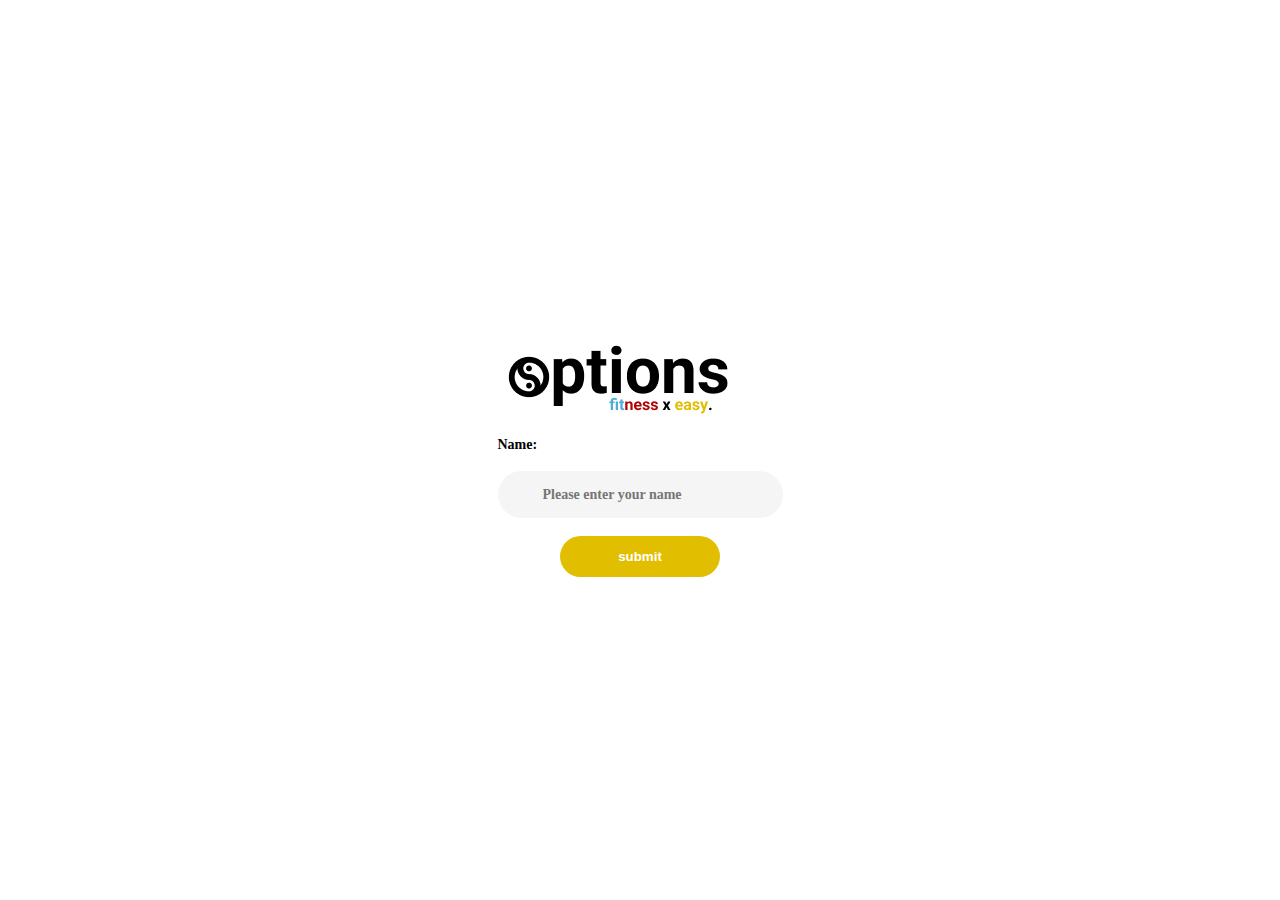
<file: index.html>
<!DOCTYPE html>
<html lang="en">
<head>
    <meta charset="UTF-8">
    <meta http-equiv="X-UA-Compatible" content="IE=edge">
    <meta name="viewport" content="width=device-width, initial-scale=1.0">
    <title>Options Fitness</title>
	
	 <!--Main CSS Stylesheet-->
  <link rel="Stylesheet" type="text/css" href="CSS/Stylesheet.css"/>
</head>
	
<body id="indexContainer">
    <header id="headerContainer">
        <img id="indexlogo" alt="Logo" src="images/logo_com6338_options.png">
    </header>

	 <!--Entire Section/Rectangle Box-->
	   <section>
		   <div id="nameblock">
			<form id="name-box" action="Loading Page.html">
				<label id="namelabel" for="name">Name:</label><br>
				<input id="inputtext" type="text" placeholder="Please enter your name" required><br>
				<button onclick="submitName()" id="indexsubmit" type="submit">submit</button> 
			</form>
		   </div>
	   </section>
	<script src="indexpage.js"></script>
		
</body>
</html>
</file>
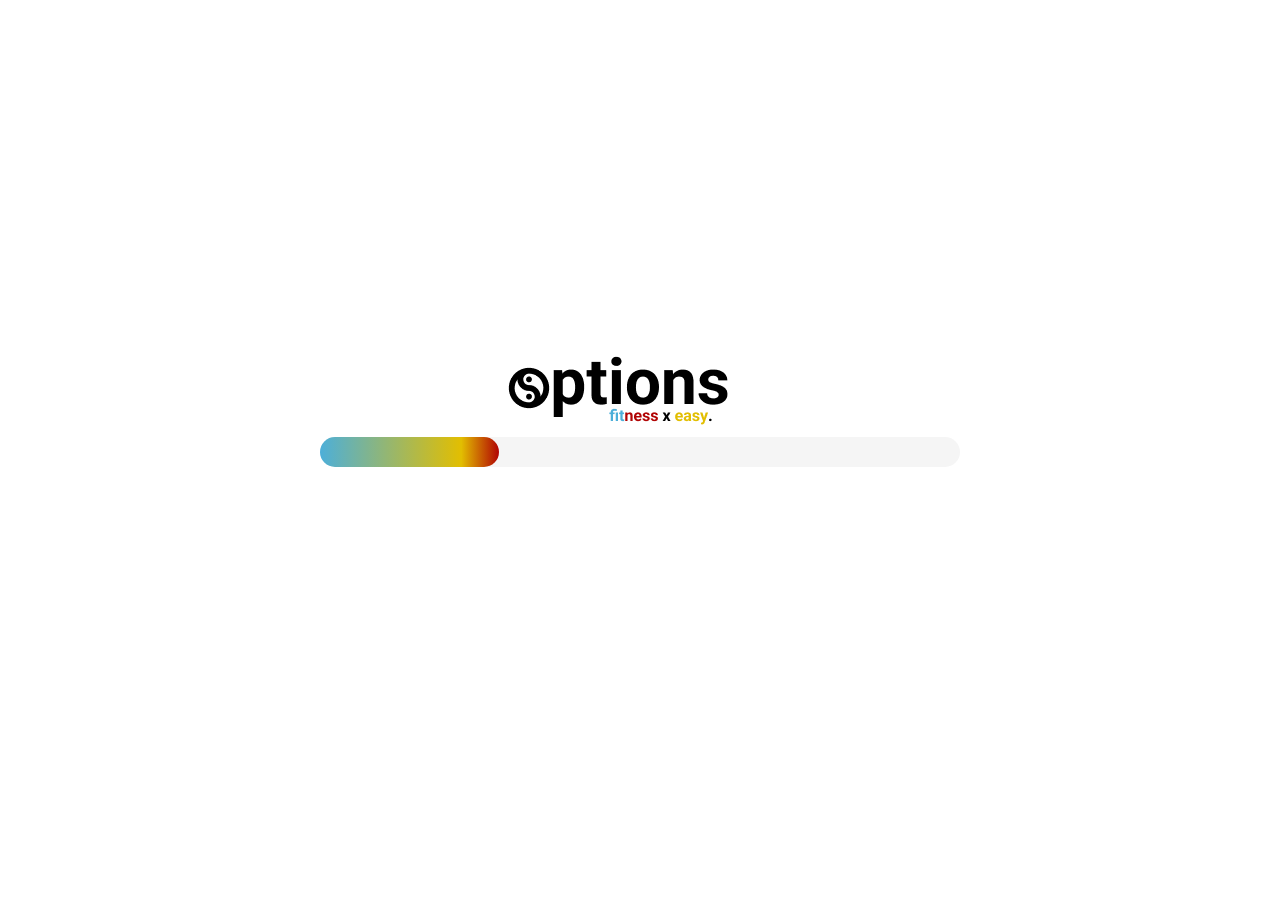
<file: Loading Page.html>
<!DOCTYPE html>
<html lang="en">
<head>
    <meta charset="UTF-8">
    <meta http-equiv="X-UA-Compatible" content="IE=edge">
    <meta name="viewport" content="width=device-width, initial-scale=1.0">
    <title>Options Fitness</title>
	
	 <!--Main CSS Stylesheet-->
    <link rel="Stylesheet" type="text/css" href="CSS/Stylesheet.css"/>	
</head>
	
<body id="loaderBody">
	<div id="Logo">
	    <a href="index.html"><img alt="Logo" src="images/logo_com6338_options.png"></a>
	</div>
		
    <!--Loading Bar & Progress-->
	<div id="myProgress">
		<div id="loaderBar"></div>
	</div>

	<script src="Loading Page.js"></script>		
</body>

</html>
</file>
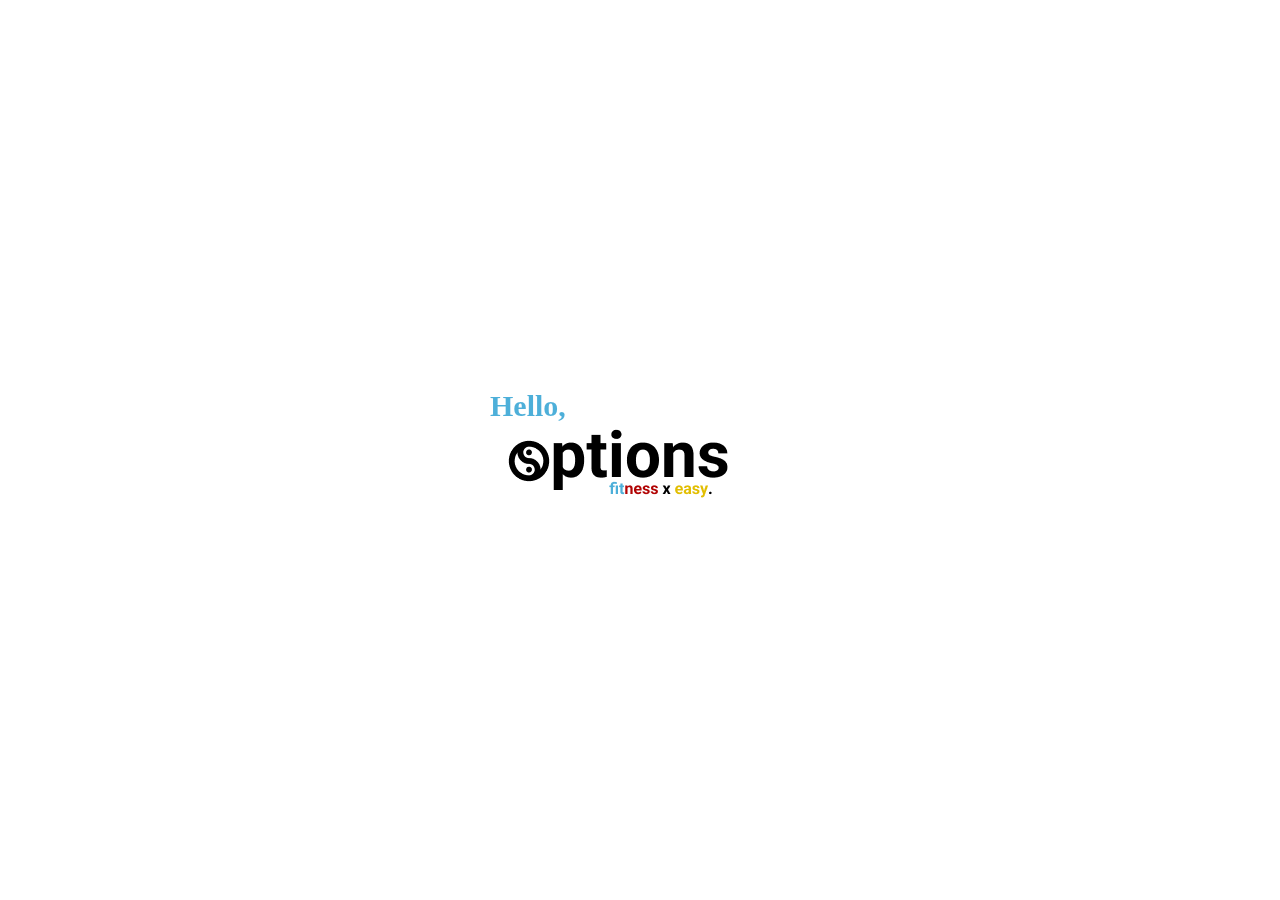
<file: Welcome Page.html>
<!DOCTYPE html>
<html lang="en">
<head>
    <meta charset="UTF-8">
    <meta http-equiv="X-UA-Compatible" content="IE=edge">
    <meta name="viewport" content="width=device-width, initial-scale=1.0">
    <title>Options Fitness</title>
	
	 <!--Main CSS Stylesheet-->
  <link rel="Stylesheet" type="text/css" href="CSS/Stylesheet.css"/>
</head>
	
<body id="helloBody">
<div id="Hello">
    <h2 id="helloTxt">Hello,</h2>	
	
	<img id="welcomeLogo" alt="Logo" src="images/logo_com6338_options.png">
	
	<h2 id="inputName">Claire.</h2>
</div>
		
<script src="welcomepage.js"></script>
</body>
</html>
</file>
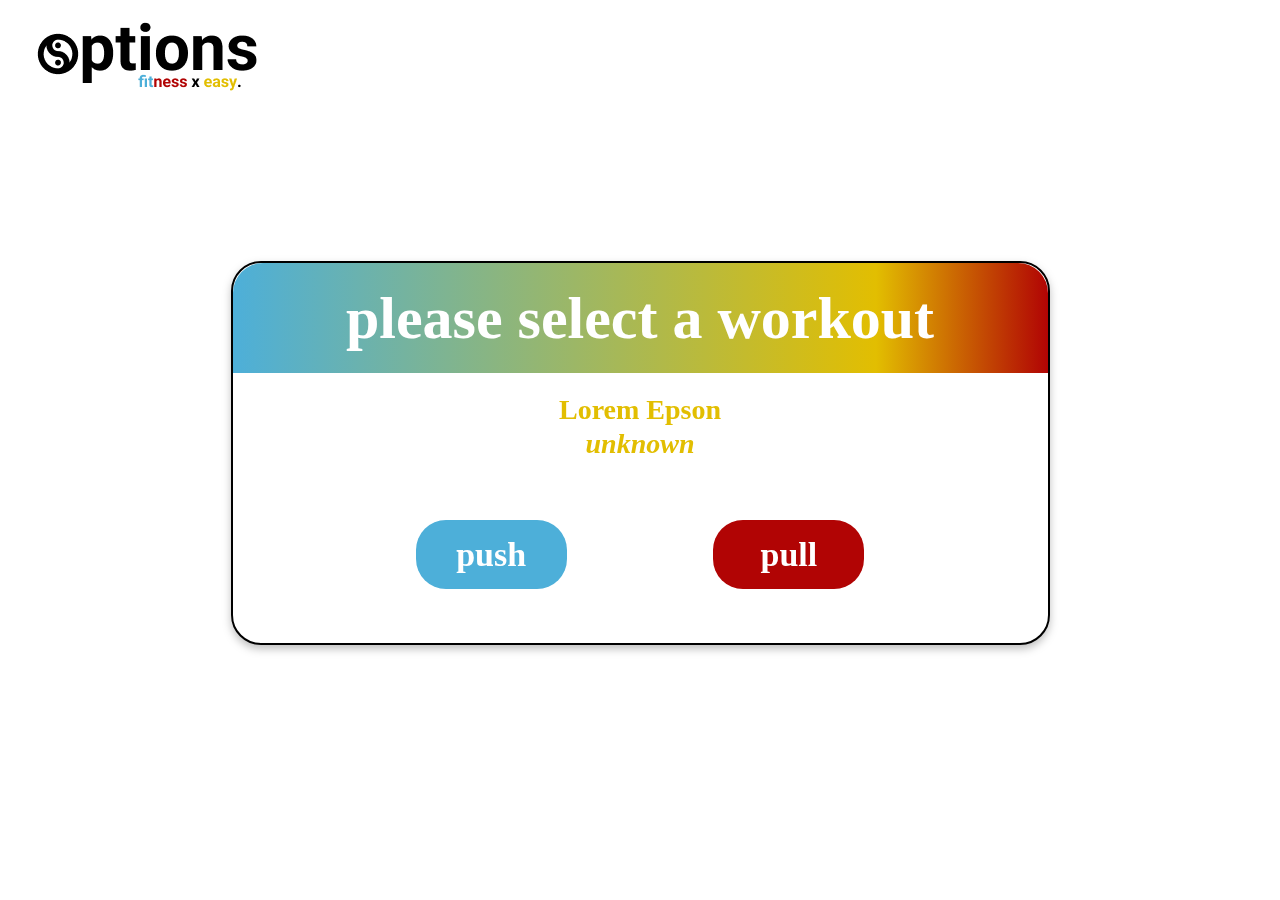
<file: Workouts Page.html>
<!DOCTYPE html>
<html lang="en">
<head>
    <meta charset="UTF-8">
    <meta http-equiv="X-UA-Compatible" content="IE=edge">
    <meta name="viewport" content="width=device-width, initial-scale=1.0">
    <title>Options Fitness</title>
	
	 <!--Main CSS Stylesheet-->
  <link rel="Stylesheet" type="text/css" href="CSS/Stylesheet.css"/>
</head>
	
<body id="workoutContainer">
    <header id="logoContainer">
		  <img id="workoutsLogo" alt="Logo" src="images/logo_com6338_options.png">
	</header>
		
	 <!--Entire Section/Rectangle Box-->
	   <section id="workoutSection">
		<div id="whiteWorkout">

		   <div id="randomquote">
			<blockquote id="quote-text">Lorem Epson</blockquote>
			<cite id="quote-author">unknown</cite>
		   </div>
	 <!--First Subdivision-->
		   <div id="workoutType">
			   <h2>please select a workout</h2>
		   </div>
		   
		   <div id="rectangle"></div> <!--rainbow line dont delete this--> 
		   


      <div id="navigateworkouts">
					<a id="btnFlex" href="Push Page.html">
						<button id="pushbutton">push</button>
					</a>
					<a id="btnFlex" href="Pull Page.html">
						<button id="pullbutton">pull</button>
					</a>
			</ul>
		</div>
	   </section>
	   <script src="workoutspage.js"></script>	
</body>
</html>
</file>
<file: CSS/Stylesheet.css>
* {
    margin: 0;
    padding: 0;
    border: 0;
  }
  
/* index CSS */

#indexContainer {
  display: flex;
  flex-direction: column;
  align-items: center;
  justify-content: center;
  height: 100vh;
  width: 100vw;
}

#headerConatiner {
  display: flex;
  flex-direction: column;
  align-items: center;
  justify-content: center;
  height: 100vh;
  width: 100vw;
}

#indexlogo {
    width: 318px;
    padding: 10px;
}



#indexsubmit {
    width: 160px;
    height: 41px;
    font-weight: 700;
    background: #E2BE01;
    border-radius: 30px;
    text-align: center;
    color: #FFFFFF;

}

#nameblock {
  display: flex;
  flex-direction: column;
  align-items: center;
  justify-content: center;
   

}

#name-box {
  display: flex;
  flex-direction: column;
  align-items: center;
  justify-content: center;
}

#namelabel {
/* Name: */

font-family: 'roboto';
font-style: normal;
font-weight: 700;
font-size: 14px;
line-height: 17px;

align-self: start;
text-align: center;
color: #000000;

}

#inputtext {
    font-family: 'roboto';
    font-style: normal;
    font-weight: 700;
    font-size: 14px;
    line-height: 17px;
    padding-left: 45px;

    width: 240px;
    height: 47px;
    left: 75px;
    top: 378px;

    background: #F5F5F5;
    border-radius: 30px;
}

#button {
    padding-top: 50px;
    padding-left: 40px;
}


/* Loader Bar CSS*/
#loaderBody {
    display: flex;
    flex-direction: column;
    align-items: center;
    justify-content: center;
    width: 100vw;
    height: 90vh;
}

#myProgress {
    width: 50%;
    background-color: #F5F5F5;
    border-radius: 30px;
  }
  
  #loaderBar {
    width: 1%;
    height: 30px;
    background: linear-gradient(90deg, #4DAFD9 0%, #E2BE01 78.9%, #B10404 100%);
    border-radius: 30px;
  }

  /* hello name */


  /* Welcome Page CSS */

#helloBody {
  display: flex;
  flex-direction: column;
  justify-content: center;
  align-items: center;
  width: 100vw;
  height: 100vh;
}

  #Hello {
    display: flex;
    flex-direction: column;
    align-items: center;
    justify-content: center;
    height: 100vh;
    width: 300px;
    padding: 20px;

    font-family: 'Roboto';
    font-style: normal;
    font-weight: 700;
    font-size: 20px;
    line-height: 23px;

    background: linear-gradient(90deg, #4DAFD9 32.11%, #E2BE01 51.86%, #B10404 68.92%);
    -webkit-background-clip: text;
    -webkit-text-fill-color: transparent;
    
  }

  #helloTxt {
    display: flex;
    flex-direction: column;
    align-self: flex-start;
  }

  #inputName {
    display: flex;
    flex-direction: column;
    align-self: flex-end;
    background: linear-gradient(90deg, #4DAFD9 32.11%, #E2BE01 51.86%, #B10404 68.92%);
    -webkit-background-clip: text;
    -webkit-text-fill-color: transparent;
  }

/*--- PULL PAGE CSS ---*/

   /*--homebutton --*/ 
   #Container {
    display: flex;
    flex-direction: column;
    align-items: center;
    justify-content: end;
   }

   #pullLogo {
      position: absolute;
      left: 10px;
      top: 10px;
      align-items: center;
      height: auto;
      width: 50vw;
  }

 /*--homebutton --*/ #homePullId {
    position: absolute;
    right: 70px;
    top: 46px;
    font-family: 'roboto';
    font-style: normal;
    font-weight: 700;
    font-size: 23px;
    line-height: 24px;
    display: flex;
    align-items: center;
    color: #000000;
}

 /*--reload button--*/ a#switchId {
  position: absolute;
  right: 10px;
  top: 42px;
  display: flex;
}
#sticky{
  position: fixed;
  width: 100vw;
  top: 0%;
  background-color: #ffffff;
  z-index: 20;
}

   /*--homebutton --*/h3.pll, h3.psh{
    position: absolute;
    width: 182px;
    height: 95px;
    left: 26px;
    top: 165px;
    font-weight: 700;
    font-size: 40px;
    font-family: roboto;
    font-style: bold;
    background-color: #FFFFFF;
}

  #rx {
    position: absolute;
    width: 33px;
    height: 33px;
    left: 242px;
    top: 271px;
    background: url(rx-logo-png-transparent.png);
  }
  #white {
    width: 100vw;
    height: 47vh;
    background-color: #FFFFFF;
  }

  p.bsm {
    position: absolute;
    width: 364px;
    height: 69px;
    left: 26px;
    top: 197px;
    font-family: 'roboto';
    font-style: normal;
    font-weight: 400;
    font-size: 18px;
    line-height: 24px;
    display: flex;
    align-items: center;
    color: #000000;
}

#list {
  padding-left: 15vw;
  padding-top: 48vh;
  padding-right: 15vw;
  z-index: 0;
  position: relative;
  padding-bottom: 20px;
  background-color: #FFFFFF;
  line-height: 20px;
}

#lats_name,
#hams_name,
#biceps_name,
#abs_name,
#trap_name,
#tricep_name, 
#quad_name,
#chest_name,
#serant_name,
#glutes_name {
  font-family: 'roboto';
  font-style: normal;
  font-weight: 500;
  font-size: 18px;
  line-height: 24px;
  display: flex;
  align-items: center;
  color: #000000;
  text-transform:lowercase;
  padding-bottom: 8px;
  padding-top: 30px;
}

#indent {
  padding-left: 80px;
}

#lats_random_number,
#hams_random_number,
#biceps_random_number,
#abs_random_number,
#trap_random_number,
#tricep_random_number, 
#quad_random_number,
#chest_random_number,
#serant_random_number,
#glutes_random_number {
padding-top: 8px;
}

#redBar {
  position: absolute;
  width: 60vw;
  height: 28px;
  right: 0;
  top: 179px;
  background: linear-gradient(89.99deg, #B10404 11.42%, #FFFFFF 95.32%);
  border-radius: 30px;
}

/*--- PUSH PAGE ---*/
#blueBar {
  position: absolute;
  width: 60vw;
  height: 28px;
  right: 0;
  top: 179px;
  background: linear-gradient(89.99deg, #4DAFD9 11.42%, #FFFFFF 95.32%);
  border-radius: 30px;
}

#main {
 width: 100%;
}

  /* Workouts Page */
  #workoutContainer {
    display: flex;
    flex-direction: column;
    justify-content:flex-start;
    height: 100vh;
  }

#logoContainer {
  display: flex;
  flex-direction: row;
  padding: 10px;
  top: 0;
  padding-bottom: 18vh;
}

  #workoutsLogo {
    width: 50vw;
    height: auto;
  }

  #randomquote {
    width: 80vw;
    border-bottom: 40px;

    font-family: 'Roboto';
    font-style: normal;
    font-weight: 700;
    font-size: 13px;
    text-align: center;

    color: #E2BE01;
  }
    
  #workoutType {
    width: 80vw;
    padding: 10%;

    font-family: 'roboto';
    font-style: normal;
    font-weight: 700;
    font-size: 15px;
    line-height: 24px;
    
    align-items: center;
    text-align: center;

    color: #000000;

  }

  #rectangle {
    width:80vw;
    height:4px;
    background:linear-gradient(90deg, #4DAFD9 0%, #E2BE01 78.9%, #B10404 100%);
    justify-self: center;
    align-self: center;
}

  #whiteWorkout {
    background-color: #FFFFFF;
    display: flex;
    flex-direction: column;
    justify-content: center;
    align-items: center;
    padding: 10px;
  }

  #navigateworkouts {
    display: flex;
    flex-direction: row;
    align-items: center;
    justify-content: space-between;
    padding-top: 10%;
  }

  #btnFlex{
    display: flex;
    flex-direction: column;
    align-items: center;
    justify-content: center;
    text-decoration: none;
    padding: 3vw;
  }

#pullbutton {
width: 150.98px;
height: 69px;

background: #B10404;
border-radius: 30px;

font-family: 'roboto';
font-style: normal;
font-weight: 700;
font-size: 24px;
line-height: 29px;

color: #ffffff;
}

#pushbutton {
width: 150.98px;
height: 69px;
left: 35.68px;
top: 398px;

background: #4DAFD9;
border-radius: 30px;

font-family: 'roboto';
font-style: normal;
font-weight: 700;
font-size: 24px;
line-height: 29px;

align-items: center;
text-align: center;

color: #ffffff;

}

@media screen and (min-width: 795px) {
/* Workout Page Styling for Desktop */
#logoContainer {
  width: 318px
}

  #workoutSection {
    padding: 10px;
    border: 2px solid #000000;
    width: 795px;
    height: 40vh;
    align-self: center;
    filter: drop-shadow(0px 4px 4px rgba(0, 0, 0, 0.25));
    border-radius: 30px;
    background-color: #FFFFFF;
  }

  #whiteWorkout {
    padding: 0;
    justify-content: end;
  }

  #randomquote {
    font-size: 28px;
    line-height: 34px;
    width: auto;
    padding: 40px;
    position: absolute;
    top: 10vh;
  }

#workoutType {
  position: absolute;
  top: 0;
  background:linear-gradient(90deg, #4DAFD9 0%, #E2BE01 78.9%, #B10404 100%);
  color: #FFFFFF;
  width: 755px;
  padding: 30px; 
  border-radius: 30px 30px 0px 0px; 
  font-weight: 700;
font-size: 40px;
line-height: 50px;
}

#rectangle {
  display: none;
}

#navigateworkouts {
  position: absolute;
  bottom: 0;
}

#btnFlex {
  width: 221px;
  height: 101px;
}

#pushbutton, #pullbutton {
  font-size: 34px;
}

/* Push Page Styling for Desktop */
#pullLogo {
  width: 318px;
}

h3.psh, h3.pll {
  left: 10vw;
}

p.bsm {
  left: 20vw;
}

#rx {
  top: 300px
}

#white {
  height: 40vh
}

#list {
  padding-top: 42vh;
}

a#switchId {
  right: 40px;
}

#homePullId {
  right: 120px;
}

}
</file>
